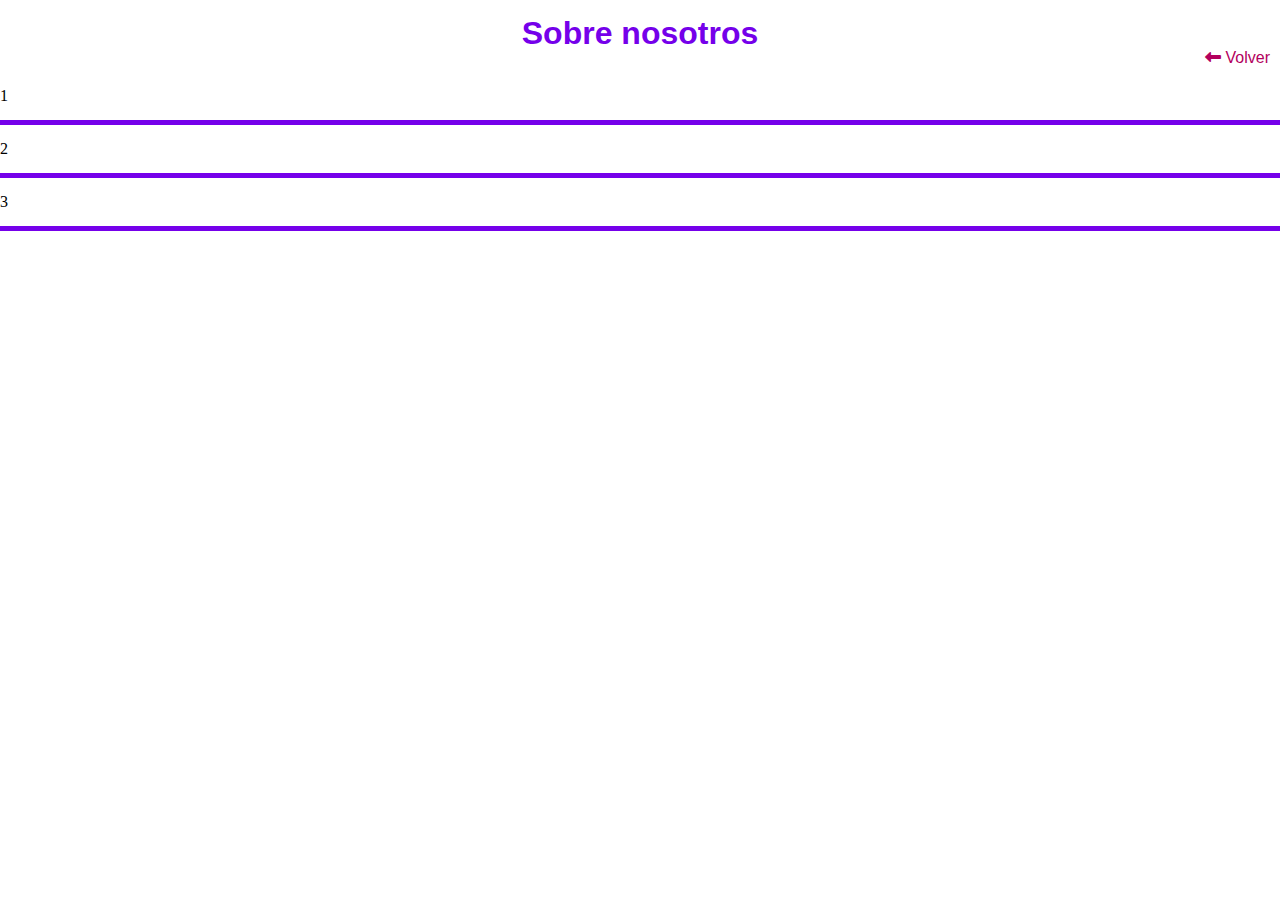
<file: Enlaces/About.html>
<!DOCTYPE html>
<html lang="es">

<head>
  <meta charset="UTF-8" />
  <meta http-equiv="X-UA-Compatible" content="IE=edge" />
  <meta name="viewport" content="width=device-width, initial-scale=1.0" />
  <link rel="stylesheet" href="../css/enlaces.css">
  <link rel="stylesheet" href="../fonts/css/all.min.css">
  <title>Sobre nosotros</title>
</head>

<body>
  <header class="encabezado">
    <h1 class="titulo">Sobre nosotros</h1>
    <a href="../index.html" class="back"><i class="fa-solid fa-left-long"></i> Volver</a>
  </header>
  <section>1</section>
  <div class="separador"></div>
  <section>2</section>
  <div class="separador"></div>
  <section>3</section>
  <div class="separador"></div>
</body>

</html>
</file>
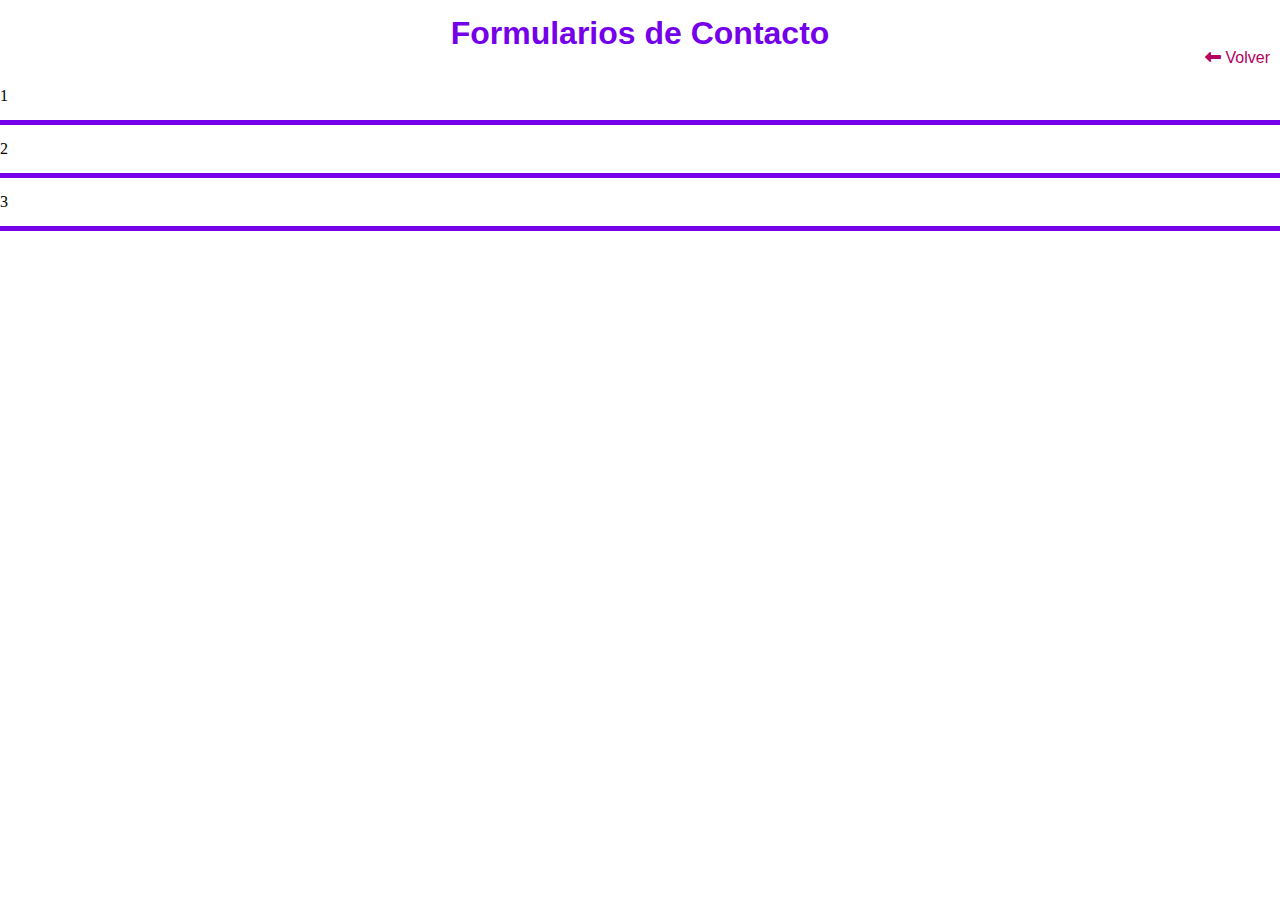
<file: Enlaces/contacto.html>
<!DOCTYPE html>
<html lang="es">

<head>
    <meta charset="UTF-8" />
    <meta http-equiv="X-UA-Compatible" content="IE=edge" />
    <meta name="viewport" content="width=device-width, initial-scale=1.0" />
    <link rel="stylesheet" href="../css/enlaces.css">
    <link rel="stylesheet" href="../fonts/css/all.min.css">
    <link rcontactoel="stylesheet" href="../css/enlaces/redes.css">
    <title>Redes</title>
</head>

<body>
    <header class="encabezado">
        <h1 class="titulo">Formularios de Contacto</h1>
        <a href="../index.html" class="back"><i class="fa-solid fa-left-long"></i> Volver</a>
    </header>
    <section>1</section>
    <div class="separador"></div>
    <section>2</section>
    <div class="separador"></div>
    <section>3</section>
    <div class="separador"></div>
</body>

</html>
</file>
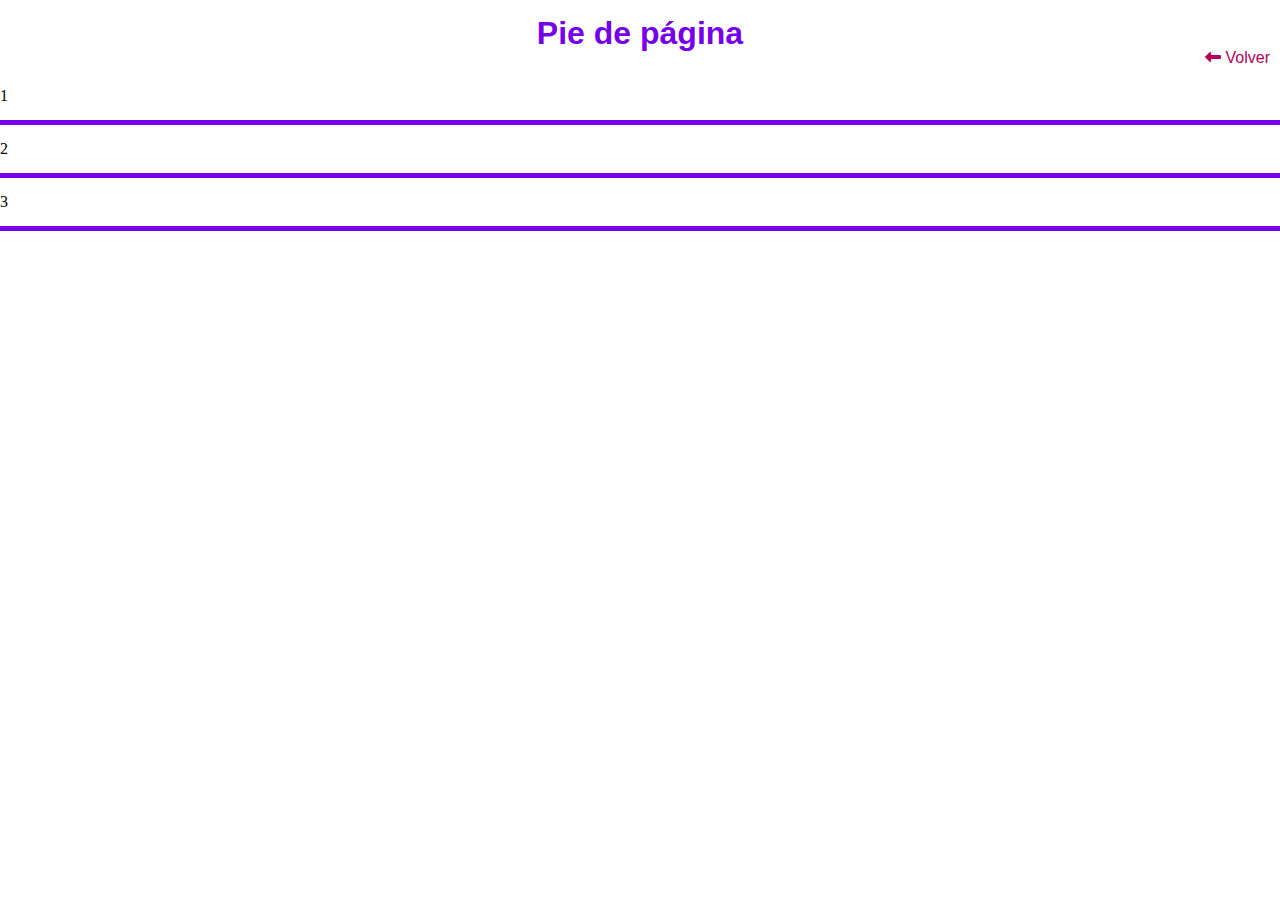
<file: Enlaces/footer.html>
<!DOCTYPE html>
<html lang="es">

<head>
  <meta charset="UTF-8" />
  <meta http-equiv="X-UA-Compatible" content="IE=edge" />
  <meta name="viewport" content="width=device-width, initial-scale=1.0" />
  <link rel="stylesheet" href="../css/enlaces.css">
  <link rel="stylesheet" href="../fonts/css/all.min.css">
  <title>Pie de página</title>
</head>

<body>
  <header class="encabezado">
    <h1 class="titulo">Pie de página</h1>
    <a href="../index.html" class="back"><i class="fa-solid fa-left-long"></i> Volver</a>
  </header>
  <section>1</section>
  <div class="separador"></div>
  <section>2</section>
  <div class="separador"></div>
  <section>3</section>
  <div class="separador"></div>
</body>

</html>
</file>
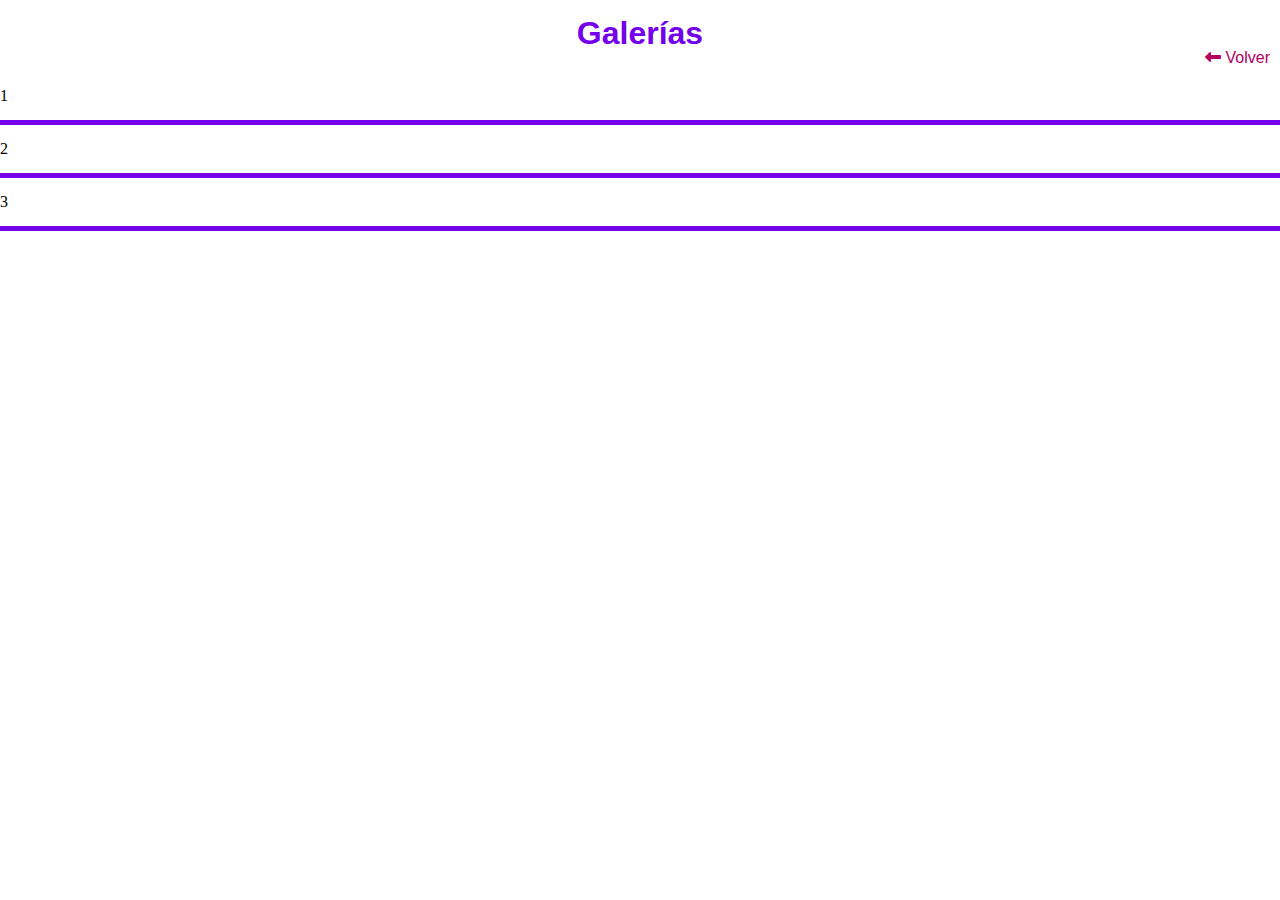
<file: Enlaces/galerias.html>
<!DOCTYPE html>
<html lang="es">

<head>
  <meta charset="UTF-8" />
  <meta http-equiv="X-UA-Compatible" content="IE=edge" />
  <meta name="viewport" content="width=device-width, initial-scale=1.0" />
  <link rel="stylesheet" href="../css/enlaces.css">
  <link rel="stylesheet" href="../fonts/css/all.min.css">
  <title>Galerías</title>
</head>

<body>
  <header class="encabezado">
    <h1 class="titulo">Galerías</h1>
    <a href="../index.html" class="back"><i class="fa-solid fa-left-long"></i> Volver</a>
  </header>
  <section>1</section>
  <div class="separador"></div>
  <section>2</section>
  <div class="separador"></div>
  <section>3</section>
  <div class="separador"></div>
</body>

</html>
</file>
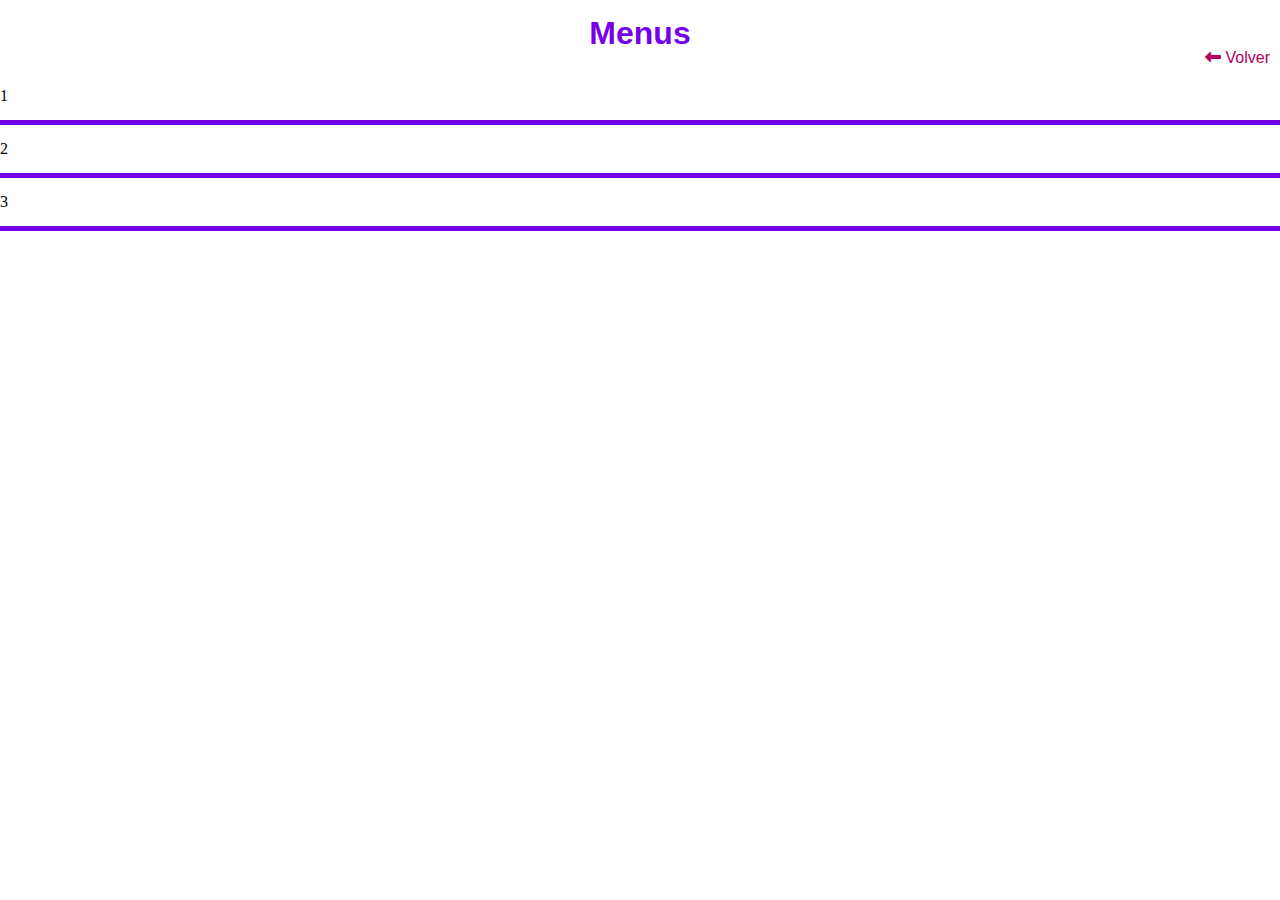
<file: Enlaces/menus.html>
<!DOCTYPE html>
<html lang="es">

<head>
  <meta charset="UTF-8" />
  <meta http-equiv="X-UA-Compatible" content="IE=edge" />
  <meta name="viewport" content="width=device-width, initial-scale=1.0" />
  <link rel="stylesheet" href="../css/enlaces.css">
  <link rel="stylesheet" href="../fonts/css/all.min.css">
  <title>Menus</title>
</head>

<body>
  <header class="encabezado">
    <h1 class="titulo">Menus</h1>
    <a href="../index.html" class="back"><i class="fa-solid fa-left-long"></i> Volver</a>
  </header>
  <section>1</section>
  <div class="separador"></div>
  <section>2</section>
  <div class="separador"></div>
  <section>3</section>
  <div class="separador"></div>
</body>

</html>
</file>
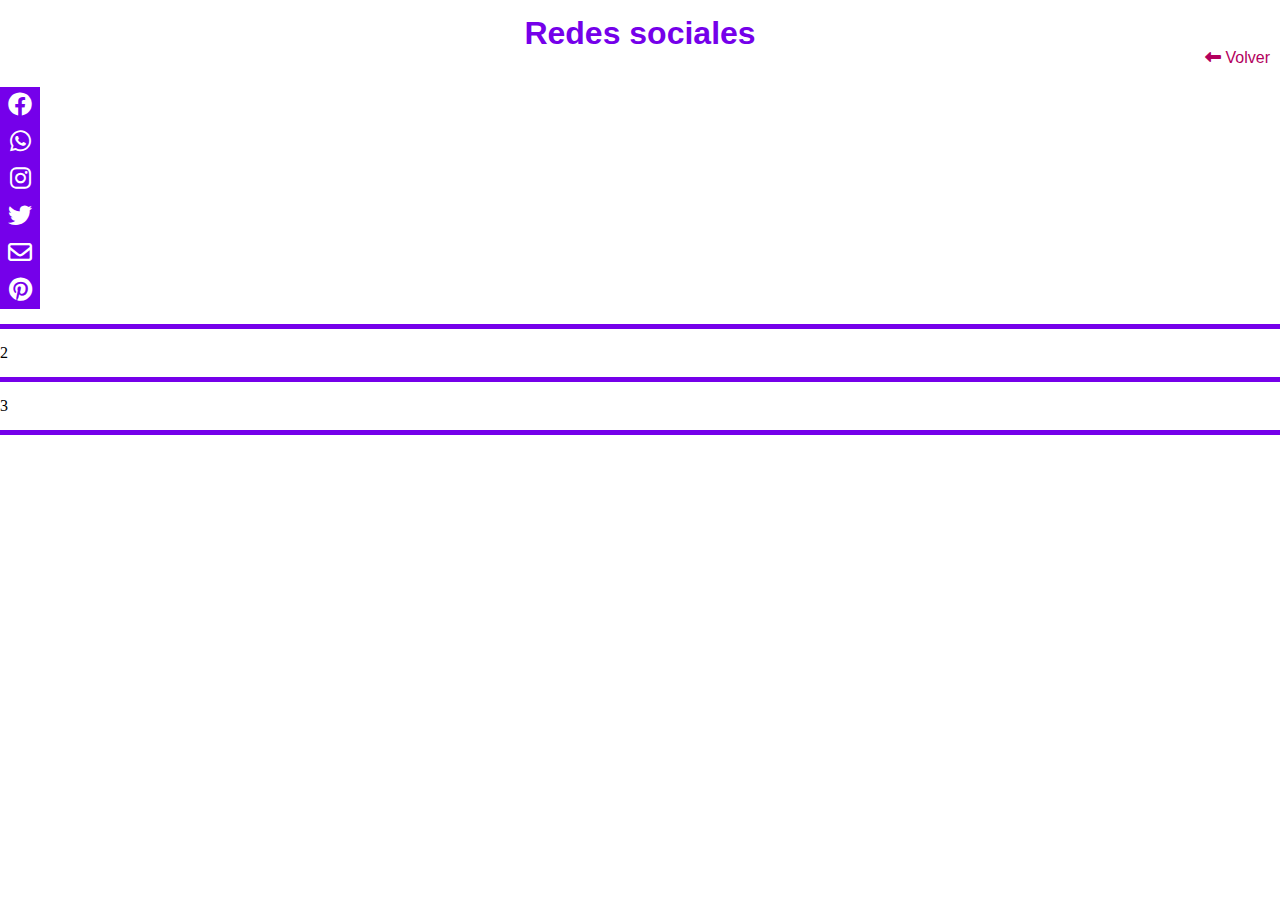
<file: Enlaces/redes.html>
<!DOCTYPE html>
<html lang="es">

<head>
  <meta charset="UTF-8" />
  <meta http-equiv="X-UA-Compatible" content="IE=edge" />
  <meta name="viewport" content="width=device-width, initial-scale=1.0" />
  <link rel="stylesheet" href="../css/enlaces.css">
  <link rel="stylesheet" href="../fonts/css/all.min.css">
  <link rel="stylesheet" href="../css/enlaces/redes.css">
  <title>Redes</title>
</head>

<body>
  <header class="encabezado">
    <h1 class="titulo">Redes sociales</h1>
    <a href="../index.html" class="back"><i class="fa-solid fa-left-long"></i> Volver</a>
  </header>
  <section>
    <div class="container-redes">
      <div class="red"><a href="#" class="face"><i class="fa-brands fa-facebook"></i></a></div>
      <div class="red"><a href="#" class="whap"><i class="fa-brands fa-whatsapp"></i></a></div>
      <div class="red"><a href="#" class="insta"><i class="fa-brands fa-instagram"></i></a></div>
      <div class="red"><a href="#" class="twit"><i class="fa-brands fa-twitter"></i></a></div>
      <div class="red"><a href="#" class="mail"><i class="fa-regular fa-envelope"></i></a></div>
      <div class="red"><a href="#" class="pint"><i class="fa-brands fa-pinterest"></i></a></div>
    </div>
  </section>
  <div class="separador"></div>
  <section>2</section>
  <div class="separador"></div>
  <section>3</section>
  <div class="separador"></div>
</body>

</html>
</file>
<file: css/enlaces.css>
* {
  padding: 0;
  margin: 0;
  box-sizing: border-box;
}

.encabezado {
  width: 100%;
  text-align: center;
  font-family: "Franklin Gothic Medium", "Arial Narrow", Arial, sans-serif;
  padding: 15px 0;
  position: relative;
  margin-bottom: 20px;
}
.titulo {
  color: #7500ea;
}
.back {
  padding: 0 10px;
  text-decoration: none;
  color: #b3005e;
  position: absolute;
  right: 0;
  bottom: 0;
}
.back:hover {
  color: #ff5f9e;
  transition: 0.3s;
}
.separador {
  width: 100%;
  height: 5px;
  margin: 15px 0;
  background-color: #7500ea;
}
</file>
<file: css/enlaces/redes.css>
/*--------------------------MODEL 1---------------------------*/
/* .container-redes{
  display: flex;
  flex-direction: column;
} */
.red a{
  background-color: #7500ea;
  color: rgb(255, 255, 255);
  text-align: center;
  display: inline-block;
  width: 40px;
  font-size: 24px;
  padding: 5px 0;
}
.red a:hover {
  width: 70px;
  transition: 0.3s;
  box-shadow: 1px 1px 5px rgba(0, 0, 0, 0.8);
}
.face:hover {
  background-color: #4267b2;
}
.whap:hover {
  background-color: #25D366;
}
.insta:hover:hover {
  background-color: #C13584;
}
.twit:hover {
  background-color: #1DA1F2;
}
.mail:hover {
  background-color: #757575;
}
.pint:hover {
  background-color: #E60023;
}
</file>
